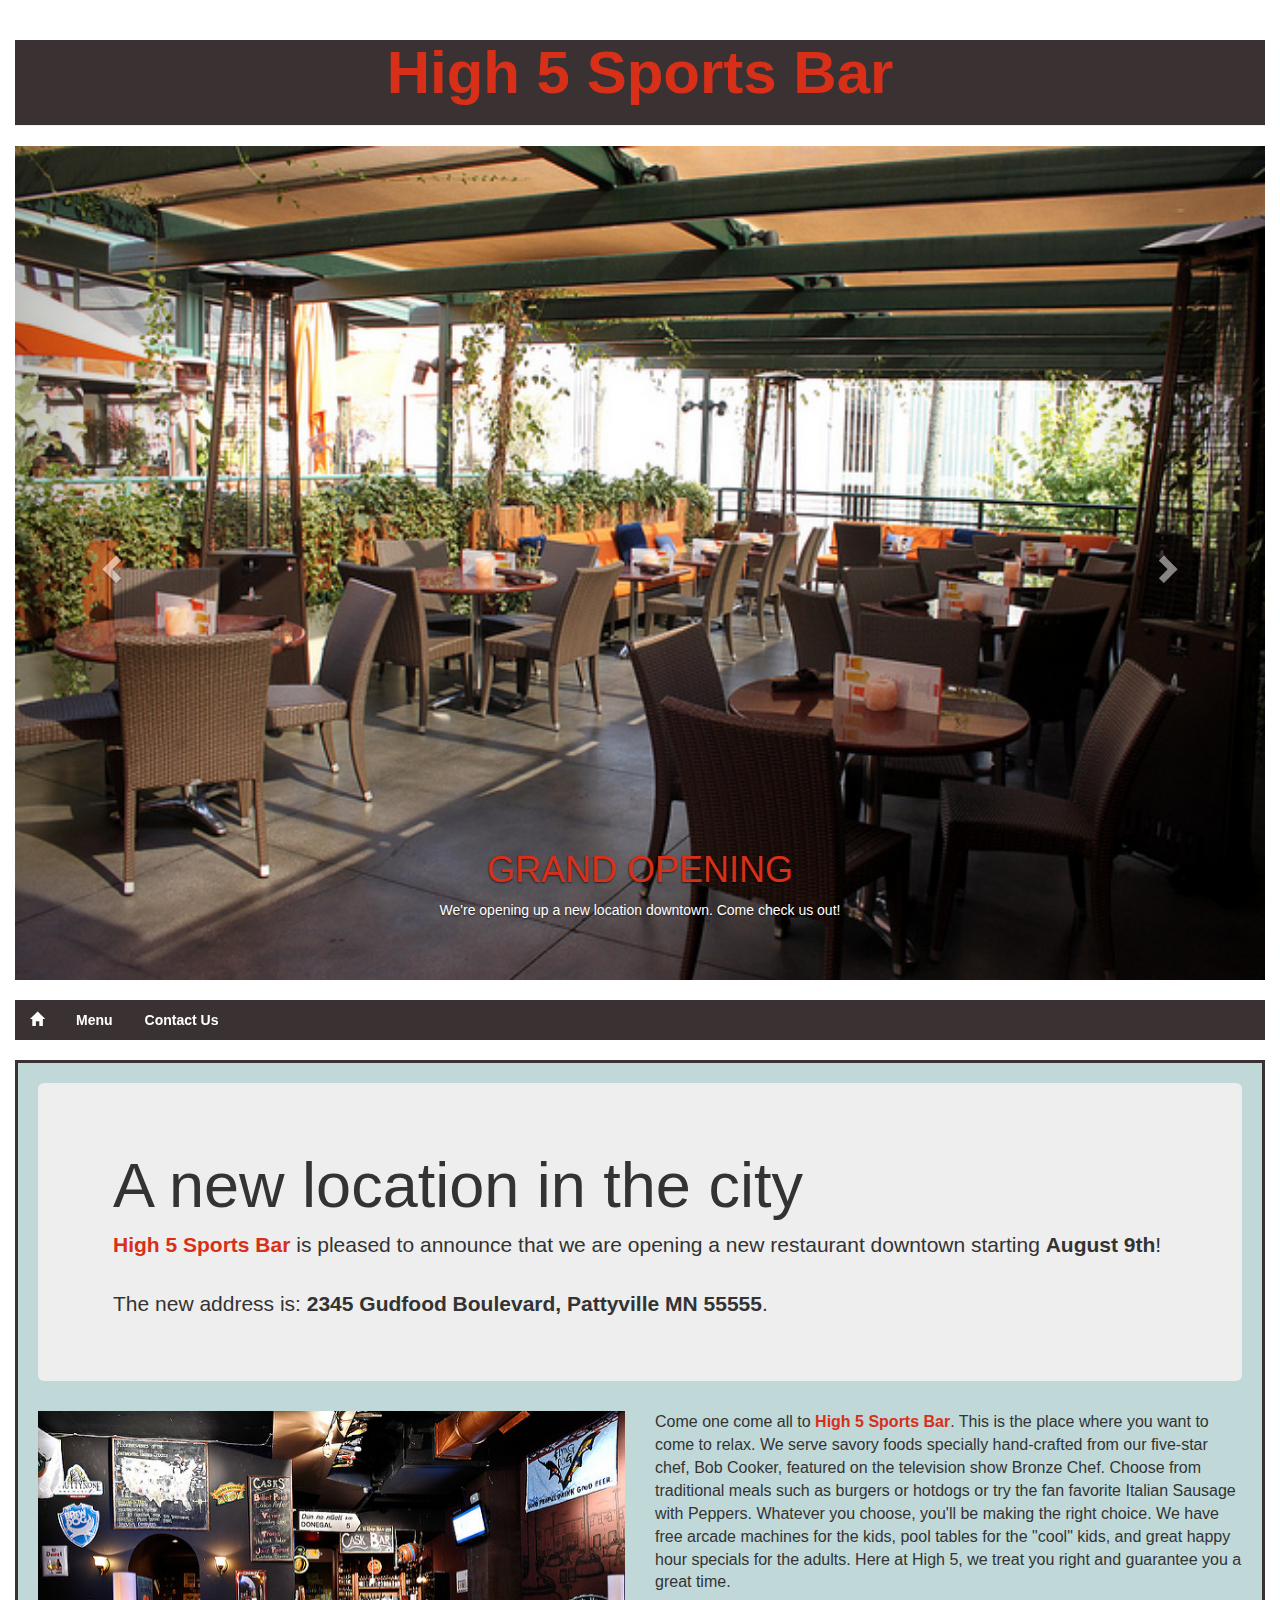
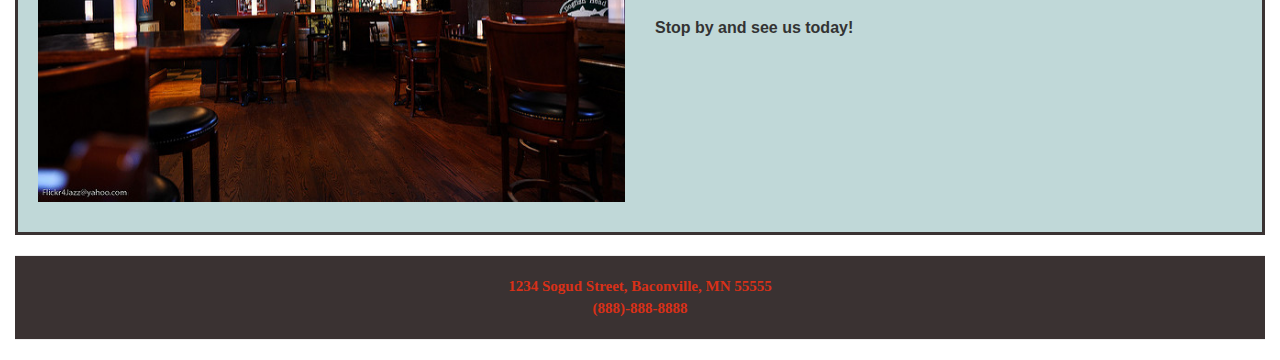
<file: Restaurant Site Part 3/index.html>
<!doctype html>
<html lang="en">

<head>
  <!-- Required meta tags -->
    <meta charset="utf-8">
    <meta name="viewport" content="width=device-width, initial-scale=1, shrink-to-fit=no">
  <!-- Bootstrap CSS -->
    <link rel="stylesheet" href="bootstrap-3.3.7-dist/css/bootstrap.css"/>
    <link rel="stylesheet" href="restaurantStyles.css" type="text/css">
    <title>High 5 Sports Bar</title>
</head>
<body>
  <!-- Javascript Warning -->
  <noscript>
    <div class="alert alert-warning alert-dismissible" role="alert">
      <button type="button" class="close" data-dismiss="alert" aria-label="Close"><span aria-hidden="true">&times;</span></button>
      <strong>Alert!</strong> This page is best viewed with JavaScript enabled.
    </div>
  </noscript>

  <!-- Header Container -->
  <div class = "container-fluid">
    <div class = "page-header" id="head">
      <h1 style="font-size:60px; font-weight: bold;" class="text text-center">High 5 Sports Bar</h1>
    </div>
  </div>

  <!-- Carousel -->
  <div class = "container-fluid" style="padding-bottom: 20px;">
    <div id="myCarousel" class="carousel slide" data-ride="carousel">
      <div class="carousel-inner">

        <div class="item active">
          <img src="images/outside.jpg" alt="Outside of New Location" style="width:100%;">  <!--Planet Dailies Restaurant by Prayitno-->
          <div class="carousel-caption">
            <h1>GRAND OPENING</h1>
            <p>We're opening up a new location downtown. Come check us out!</p>
          </div>
        </div>

        <div class="item">
          <img src="images/food.jpg" alt="Seasonal Offers" style="width:100%;"> <!--DSC06768_1 by Jan Mark Holzer available under CC BY-SA 2.0-->
          <div class="carousel-caption">
            <h1>Seasonal Menu</h1>
            <p>Ask about our seasonal menu with specialty options.</p>
          </div>
        </div>

        <div class="item">
          <img src="images/beer.jpg" alt="Beer" style="width:100%;">  <!--Beer  by Wagner T. Cassimiro “Aranha"  available under CC BY-SA 2.0-->
          <div class="carousel-caption">
            <h1>Drink of the Month</h1>
            <p>SG Special Brew</p>
          </div>
        </div>
      </div>

  <!-- Left and right controls -->
      <a class="left carousel-control" href="#myCarousel" data-slide="prev">
        <span class="glyphicon glyphicon-chevron-left"></span>
        <span class="sr-only">Previous</span>
      </a>
      <a class="right carousel-control" href="#myCarousel" data-slide="next">
        <span class="glyphicon glyphicon-chevron-right"></span>
        <span class="sr-only">Next</span>
      </a>
    </div>
  </div>

  <!-- Navigation Bar + Pages-->
  <div class = "container-fluid">
    <div class="navBar">
      <ul class="nav nav-pills" id="myTab" role="tablist">
        <li class="nav-item">
          <a class="nav-link active" id="home-tab" data-toggle="tab" href="#home" role="tab" aria-controls="home" aria-selected="true"><span class="glyphicon glyphicon-home"></span></a>
        </li>
        <li class="nav-item">
          <a class="nav-link" id="profile-tab" data-toggle="tab" href="#menu" role="tab" aria-controls="menu" aria-selected="false">Menu</a>
        </li>
        <li class="nav-item">
          <a class="nav-link" id="messages-tab" data-toggle="tab" href="#contactUs" role="tab" aria-controls="contactUs" aria-selected="false">Contact Us</a>
        </li>
      </ul>
    </div>
  <div class="tab-content" style="margin-top: 20px; border: 3px solid #3A3232;">

  <!-- Index Page -->
    <div class="tab-pane active" id="home" role="tabpanel" aria-labelledby="home-tab">
      <div class="container-fluid" id="bodyContent">
        <div class="jumbotron">
          <div class="container">
            <h1 class="display-4">A new location in the city</h1>
            <p class="lead"><span style="color: #D83018; font-weight: bold;">High 5 Sports Bar</span> is pleased to announce
              that we are opening a new restaurant downtown starting <span style="font-weight: bold;">August 9th</span>!
            <br/><br/>The new address is: <span style="font-weight: bold;">2345 Gudfood Boulevard, Pattyville MN 55555</span>. </p>
          </div>
        </div>
        <div class="row">
          <div class="col-xs-12 col-sm-6"><img src="images/bar.jpg" alt="A Picture of a Bar" class="img-responsive" style="padding-bottom: 10px;">
          </div>
          <div class="col-xs-12 col-sm-6">
              <p style="font-size: 16px;">Come one come all to <span style="color: #D83018; font-weight: bold;">High 5 Sports Bar</span>.
              This is the place where you want to come to relax.
              We serve savory foods specially hand-crafted from our five-star chef, Bob Cooker, featured on the television show
              Bronze Chef. Choose from traditional meals such as burgers or hotdogs or try the fan favorite
              Italian Sausage with Peppers.  Whatever you choose, you'll be making the right choice.
              We have free arcade machines for the kids, pool
              tables for the "cool" kids, and great happy hour specials for the adults.
              Here at High 5, we treat you right and guarantee you a great time.<br/>
              <span style="font-weight: bold;"><br/>Stop by and see us today!</span></p>
          </div>
        </div>
      </div>
    </div>

  <!-- Menu Page -->
    <div class="tab-pane" id="menu" role="tabpanel" aria-labelledby="menu-tab">
      <div class="container-fluid" id="bodyContent" style="text-align: center;">
        <div class="row">
          <div class="col-xs-12 col-sm-6 col-md-4">
            <h2>Burgers and Fries</h2>
                An American Classic!<br/>
                Your choice - with or without cheese <br/>
                Pickle, onion, tomatoes, and lettuce <br/>
                Served with our famous thick cut <br/>
                french fries <br/>
                $7.95
          </div>
          <div class="col-xs-12 col-sm-6 col-md-4">
            <h2>Hotdog and Chips</h2>
                An Summer Classic!<br/>
                Your choice - white or wheat bun <br/>
                Relish, mustard, and ketchup <br/>
                Served with our house-made chips <br/>
                $7.95
          </div>
          <div class="clearfix visible-sm"></div>
          <div class="col-xs-12 col-sm-6 col-md-4">
            <h2>Italian Sausage and Peppers</h2>
                An All-Time Favorite!<br/>
                Your choice - mild or spice <br/>
                Coleslaw <br/>
                Served with garlic mashers <br/>
                $10.95
          </div>
          <div class="col-xs-12 col-sm-6 col-md-4">
            <h2>Tenderloin Sandwich and Chip</h2>
                Really Hits the Spot!<br/>
                Plain or Sesame Seed Bun <br/>
                Pickle, onion, tomatoes, and lettuce <br/>
                Served with our house-made chips <br/>
                $8.95
          </div>
          <div class="col-xs-12 col-sm-6 col-md-4">
            <h2>House Salad</h2>
                On the lighter side<br/>
                You Choice - with or without cheese <br/>
                Iceberg Lettuce, tomatoes, peppers <br/>
                Thousand Island or Ranch Dressing <br/>
                Served with a dinner roll<br/>
                $6.95
          </div>
          <div class="col-xs-12 col-sm-6 col-md-4">
            <h2>Brisket Sandwich and Fries</h2>
                A Taste of Texas!<br/>
                Smoked Brisket on thick-cut Texas <br/>
                Toast<br/>
                Coleslaw <br/>
                Served with our famous thick cut <br/>
                french fries <br/>
                $7.95
          </div>
        </div><br/>
        <div class="row">
          <div class="table-responsive">
            <table class="table" id="beveragesTable">
              <theader>
                <tr>
                  <td id="tableHeader" colspan="2"><h2>Beverages</h2></td>
                </tr>
              </header>
              <tbody>
                <tr>
                  <td>Root Beer</td>
                  <td>$3.00</td>
                </tr>
                <tr>
                  <td>Bottled Water</td>
                  <td>$1.25</td>
                </tr>
                <tr>
                  <td>Lemonade</td>
                  <td>$1.00</td>
                </tr>
                <tr>
                  <td>Iced Tea</td>
                  <td>$1.25</td>
                </tr>
              </tbody>
            </table>
          </div>
        </div>
      </div>
    </div>

  <!-- Contact Us Page -->
    <div class="tab-pane" id="contactUs" role="tabpanel" aria-labelledby="contactUs-tab">
      <div class="container-fluid" id="bodyContent">
        <div class="row">
          <div class="col-xs-12 col-sm-6 col-md-5"><label for="name">Name:</label>
          </div>
          <div class="col-xs-12 col-sm-6 col-md-5" ><input type="text" name="name"/>
          </div>
        </div>
        <div class="row">
          <div class="col-xs-12 col-sm-6 col-md-5"><label for="email">Email:</label>
          </div>
          <div class="col-xs-12 col-sm-6 col-md-5"><input type="text" name="email"/>
          </div>
        </div>
        <div class="row">
          <div class="col-xs-12 col-sm-6 col-md-5"><label for="phone">Phone:</label>
          </div>
          <div class="col-xs-12 col-sm-6 col-md-5"><input type="text" name="phone"/>
          </div>
        </div>
        <div class="row">
          <div class="col-xs-12 col-sm-6 col-md-5"><label for="reason">Reason for Inquiry:</label>
          </div>
          <div class="col-xs-12 col-sm-6 col-md-5"><select id="Reason" names="reason">
              <option value="catering" selected>Catering</option>
              <option value="privateParty">Private Party</option>
              <option value="feedback">Feedback</option>
              <option value="other">Other</option></select>
          </div>
        </div>
        <div class="row">
          <div class="col-xs-12 col-sm-6 col-md-5"><label for="info">Additional Information:</label>
          </div>
          <div class="col-xs-12 col-sm-6 col-md-5"><textarea names="info"></textarea>
          </div>
        </div>
        <div class="row">
          <div class="col-xs-12 col-sm-6 col-md-5"><label for="answer">Have you been to the Restaurant?</label>
          </div>
          <div class="col-xs-12 col-sm-6 col-md-5"><input type="radio" name="answer" value="no" checked/> No
              <input type="radio" name="answer" value="yes"/> Yes
          </div>
        </div>
        <div class="row">
          <div class="col-xs-12 col-sm-6 col-md-5"><label for="weekDays">Best Days to Contact You?</label>
          </div>
          <div class="col-xs-12 col-sm-6 col-md-5"><input type="checkbox" names="weekDays" value="Monday"> M
              <input type="checkbox" names="weekDays" value="Tuesday"> T
              <input type="checkbox" names="weekDays" value="Wednesday"> W
              <input type="checkbox" names="weekDays" value="Thursday"> Th
              <input type="checkbox" names="weekDays" value="Friday"> F
          </div>
        </div>
        <div class="row">
          <div class="col-xs-12 col-sm-6 col-sm-offset-6 col-md-5 col-md-offset-5">
            <input type="submit" value="Send Request">
          </div>
        </div>
      </div>
    </div>
  </div>

  <!-- Footer -->
    <div id="footer">
      <hr/>
      <footer class="text text-center">1234 Sogud Street, Baconville, MN 55555 <br/>
        (888)-888-8888</footer>
      <hr/>
    </div>
  </div>
  <!-- Optional JavaScript -->
  <!-- jQuery first, then Popper.js, then Bootstrap JS -->
    <script src="https://code.jquery.com/jquery-3.2.1.slim.min.js" integrity="sha384-KJ3o2DKtIkvYIK3UENzmM7KCkRr/rE9/Qpg6aAZGJwFDMVNA/GpGFF93hXpG5KkN" crossorigin="anonymous"></script>
    <script src="https://cdnjs.cloudflare.com/ajax/libs/popper.js/1.12.9/umd/popper.min.js" integrity="sha384-ApNbgh9B+Y1QKtv3Rn7W3mgPxhU9K/ScQsAP7hUibX39j7fakFPskvXusvfa0b4Q" crossorigin="anonymous"></script>
    <script src="bootstrap-3.3.7-dist/js/bootstrap.js"></script>
</body>
</html>
</file>
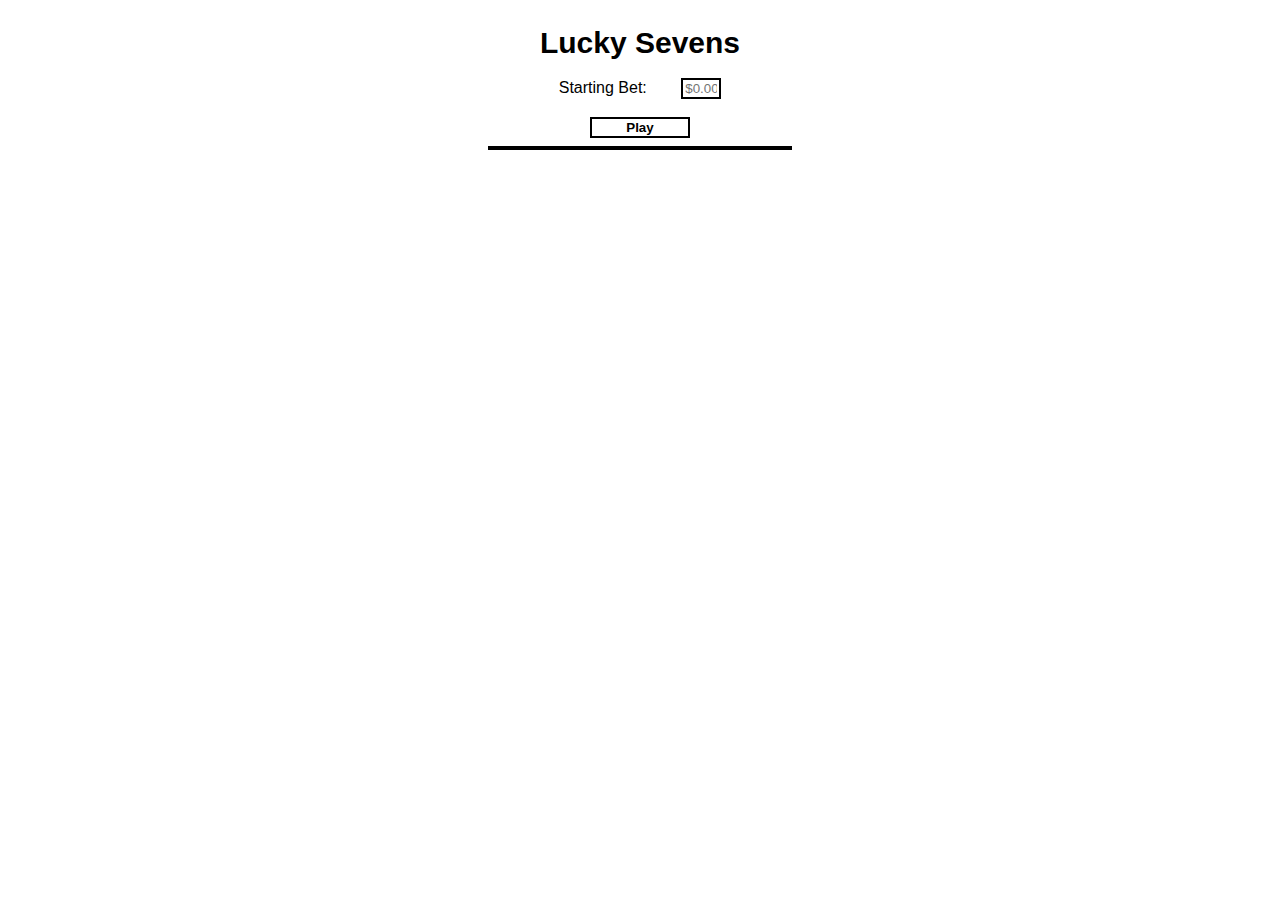
<file: Lucky Sevens/luckySevens.html>
<!doctype html>
<html>
<head>
  <link href="luckySevens.css" rel="stylesheet" type="text/css"/>

  <script src="luckySevens.js"></script>
</head>
<body>
  <div id="input"></br><span id="header"> Lucky Sevens </span><br/><br/>
    <label style="margin: 0px 30px 0px 0px;">Starting Bet: </label>
    <input type="text" id="startingAmount" placeholder="$0.00"
    style="border: 2px solid black; width: 32px;" 100px;><br/><br/>
    <button onclick="playGame()"
    style="width:100px; font-weight: bold; border: 2px solid black; background-color: white;" id="buttonClick"> Play </button>
    <hr/>
  </div>

  <div id="result">
    <span id="resultHeader"> Results </span> </br>
    <table id=resultTable>
      <tbody>
        <tr id="tableStart">
          <td> Starting Bet </td>
          <td id="betAmount">$###.##</td>
        </tr>
        <tr>
          <td> Total Rolls Before Going Broke</td>
          <td id="brokeRolls">###</td>
        </tr>
        <tr>
          <td> Highest Amount Won </td>
          <td id="highWin">$###.##</td>
        </tr>
        <tr>
          <td> Roll Count at Highest Amount Won </td>
          <td id="highWinRoll">###</td>
        </tr>

  </div>
</body>
</html>
</file>
<file: Restaurant Site Part 3/restaurantStyles.css>
/*Color Credit
  color scheme from http://www.colourlovers.com/palette/209701/Burning_Angel
  name of palette: Burning Angel by w00p
  -entre les nuages(#3A3232) by goldkiss
  -hot coals(#D83018) by lizcrimson
  -grapefruit(#F07848) by candilei
  -At Peace With You(#FDFCCE) by Jaylauno
  -weak tea.(#C0D8D8) by artsykerley */

/* Nav Bar */
a {
  font-weight: bold;
  color: white;
}
.nav {
  background-color: #3A3232;
}

/* Body */
#bodyContent {
  padding: 20px;
  background-color: #C0D8D8;
}
#head, #footer {
  background-color: #3A3232;
  color: #D83018;
}
#footer {
  font-size: 15px;
  font-family: verdana;
  font-weight: bold;
}
h2, h1 {
  color: #D83018;
}

/* Menu Page */
#beveragesTable {
  width: 50%;
  margin: 0px auto;
}
#tableHeader {
  border-bottom: 2px solid #3A3232;
  border-top: 2px solid #3A3232;
}
td {
  border-bottom: 1px solid #3A3232;
}

/* Contact Us */
label {
  color: #3A3232;
  font-size: 20px;
}
select, textarea  {
  width: 200px;
}
textarea {
  height: 100px;
}
</file>
<file: Lucky Sevens/luckySevens.css>
body {
  text-align: center;
  font-family: sans-serif;
}

#header, #resultHeader {
  font-size: 30px;
  font-weight: bold;
}
table {
  width: 500px;
  height: 250px;
  margin: auto;
  text-align: center;
  border-collapse: collapse;
  border: 3px solid black;
}
td {
  border-right: 3px solid black;
}
td:nth-child(even) {
  width: 100px;
}
td:nth-child(odd){
  width: 400px;
}
tr:nth-child(odd) {
  background-color: lightgray;
}
#tableStart {
  background-color: gray;
}
#result {
  display: none;
}

hr {
  border: 2px solid black;
  width: 300px;
}
</file>
